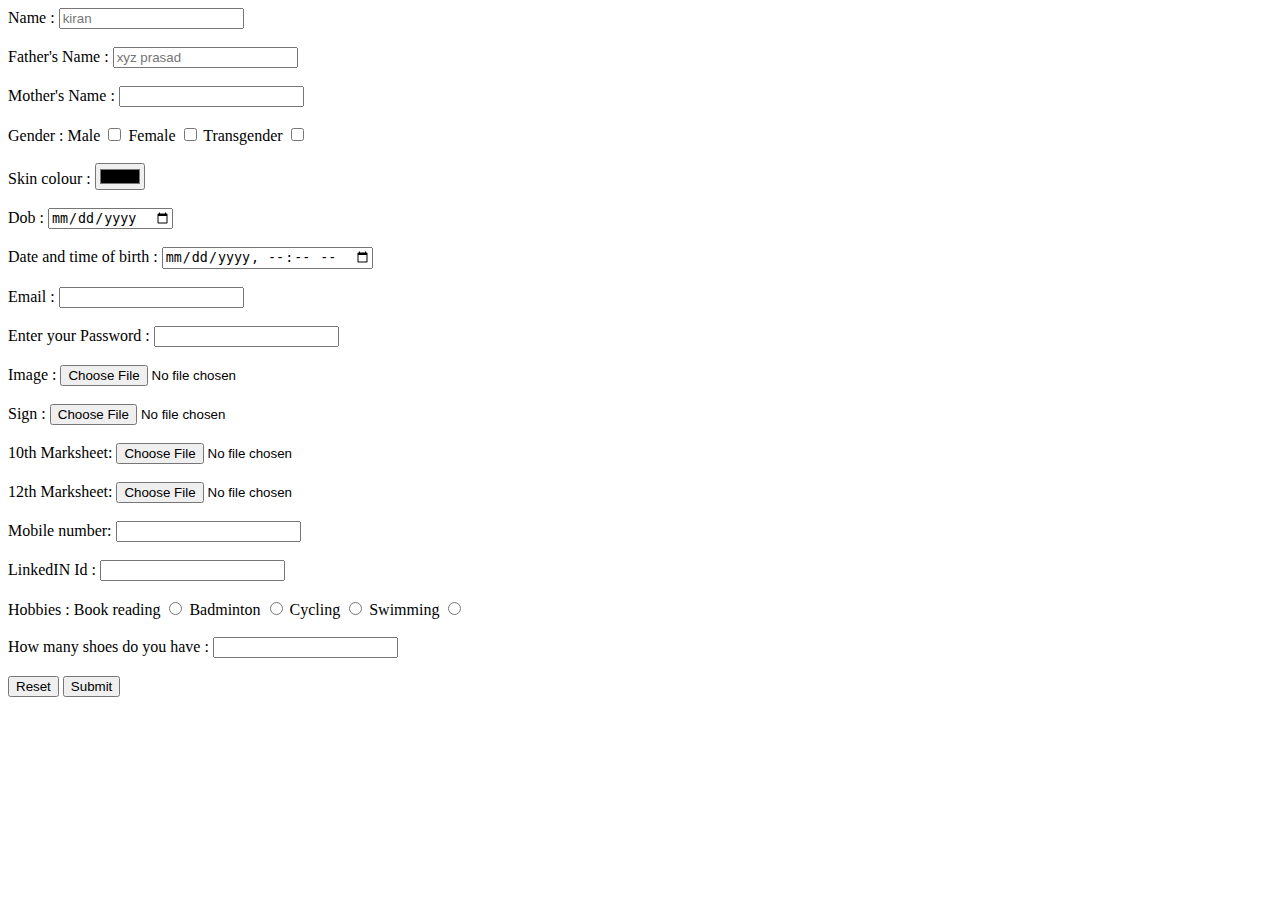
<file: survey_form.html>
<!DOCTYPE html>
<html lang="en">

<head>
          <meta charset=""UTF-8>
          <title>

          </title>
</head>

<body>
       <form action="https://www.youtube.com/">

          <label for="!@#">Name :</label>
          <input type="text" id="!@#" placeholder="kiran" required><br><br>

          <label for="fname">Father's Name :</label>
          <input type="text" id="fname" placeholder="xyz prasad"><br><br>

          <label for="mname">Mother's Name :</label>
          <input type="text" id="mname"><br><br>

          <label>Gender :</label>
          <label for="male">Male</label>
          <input type="checkbox" id="male">
          <label for="female">Female</label>
          <input type="checkbox" id="female">
          <label for="trans">Transgender</label>
          <input type="checkbox" id="trans"><br><br>

          <label for="color">Skin colour :</label>
          <input type="color" id="color"><br><br>

          <label for="date">Dob :</label>
          <input type="date" id="date" placeholder="dd/mm/yyyy"><br><br>

          <label for="dtb">Date and time of birth :</label>
          <input type="datetime-local" id="dtb"><br><br>

          
          <label for="email">Email :</label>
          <input type="email" id="email"><br><br>

          <label for="pass">Enter your Password :</label>
          <input type="password" id="pass"><br><br>

          <label for="img">Image :</label>
          <input type="file" id="img"><br><br>

          <label for="sign">Sign :</label>
          <input type="file" id="sign"><br><br>

          <label for="tenth">10th Marksheet:</label>
          <input type="file" id="tenth"><br><br>

          <label for="twelve">12th Marksheet:</label>
          <input type="file" id="twelve"><br><br>

          <label for="num">Mobile number:</label>
          <input type="text" id="num"><br><br>

          <label for="linkedinId">LinkedIN Id :</label>
          <input type="text" id="linkedinId"><br><br>

          <label >Hobbies :</label>
          <label for="bor">Book reading </label>
          <input type="radio" id="bor">
          <label for="bd">Badminton </label>
          <input type="radio" id="bd">
          <label for="cyc">Cycling </label>
          <input type="radio" id="cyc">
          <label for="sw">Swimming </label>
          <input type="radio" id="sw"><br><br>
         
          <label for="num">How many shoes do you have : </label>
          <input type="number" id="num"><br><br>



          <input type="reset" >
          <input type="submit" >




          













       </form>             
                    
</body>
</html>
</file>
